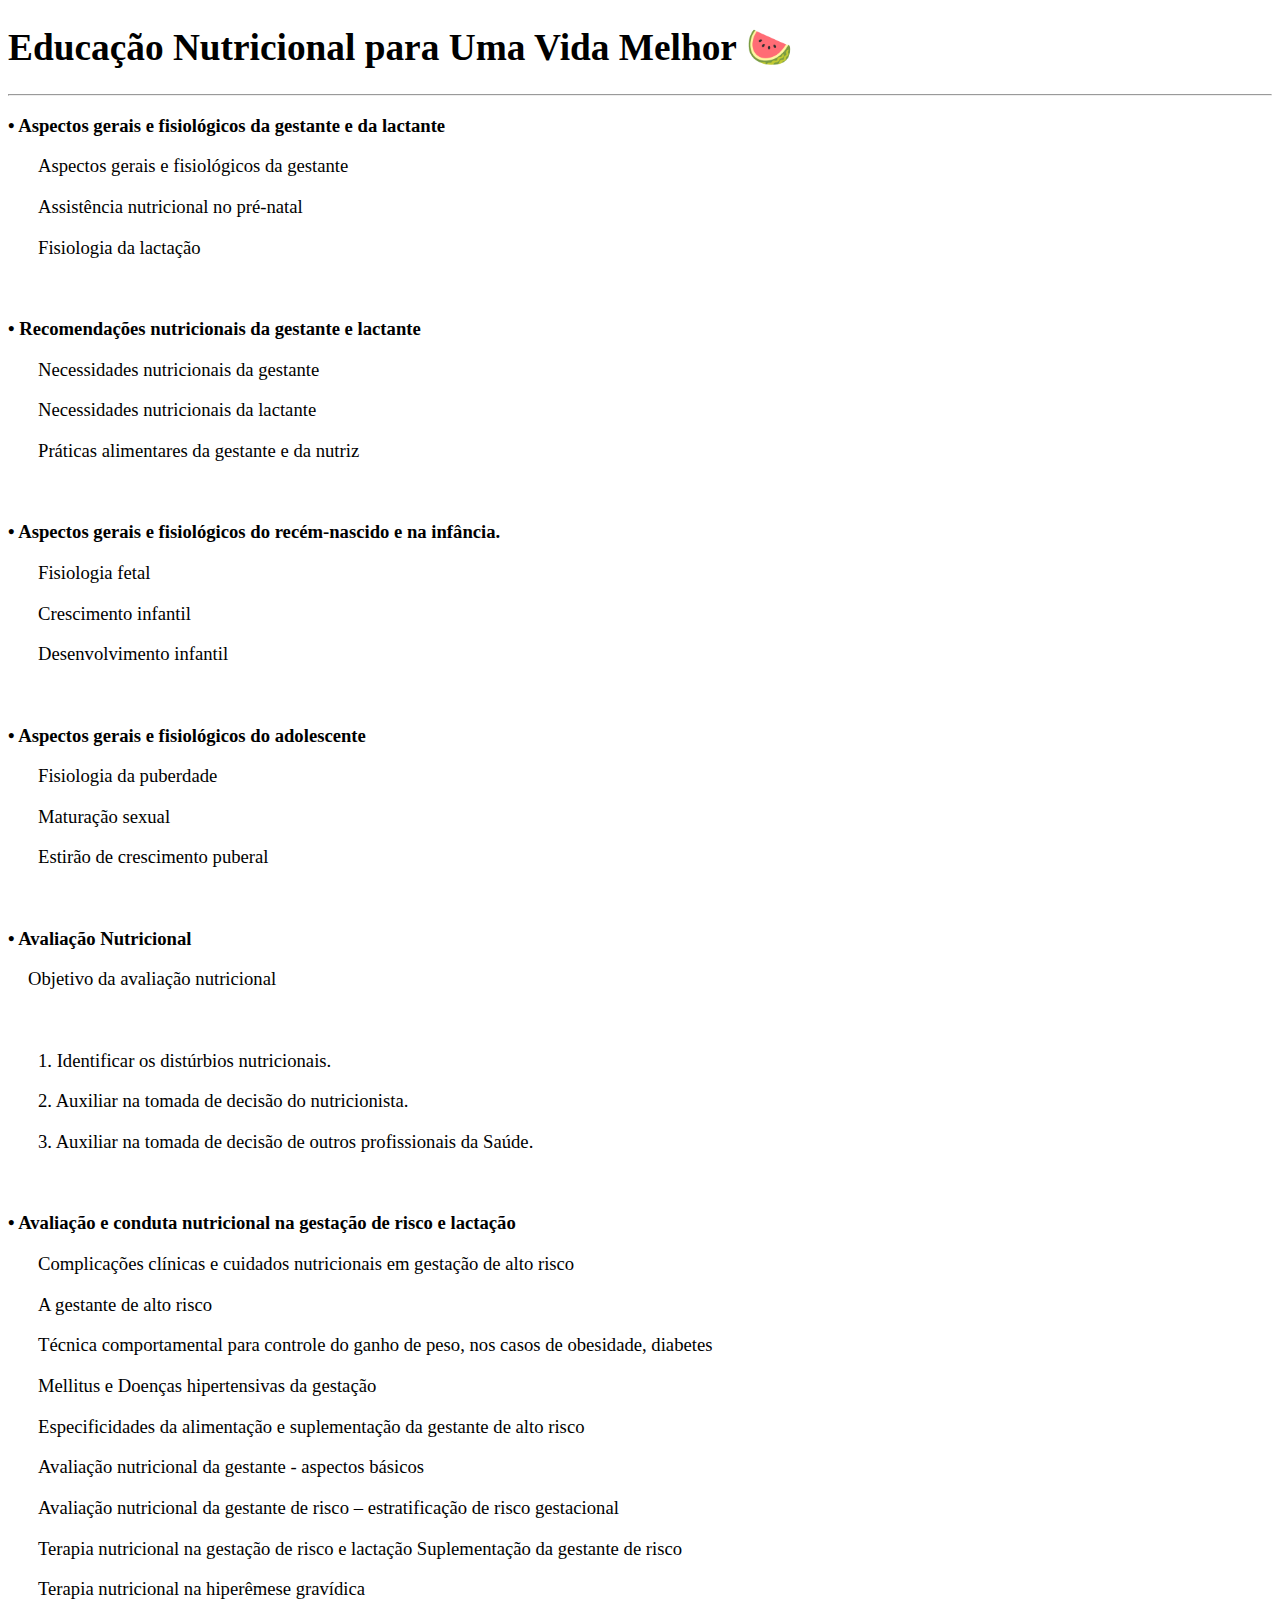
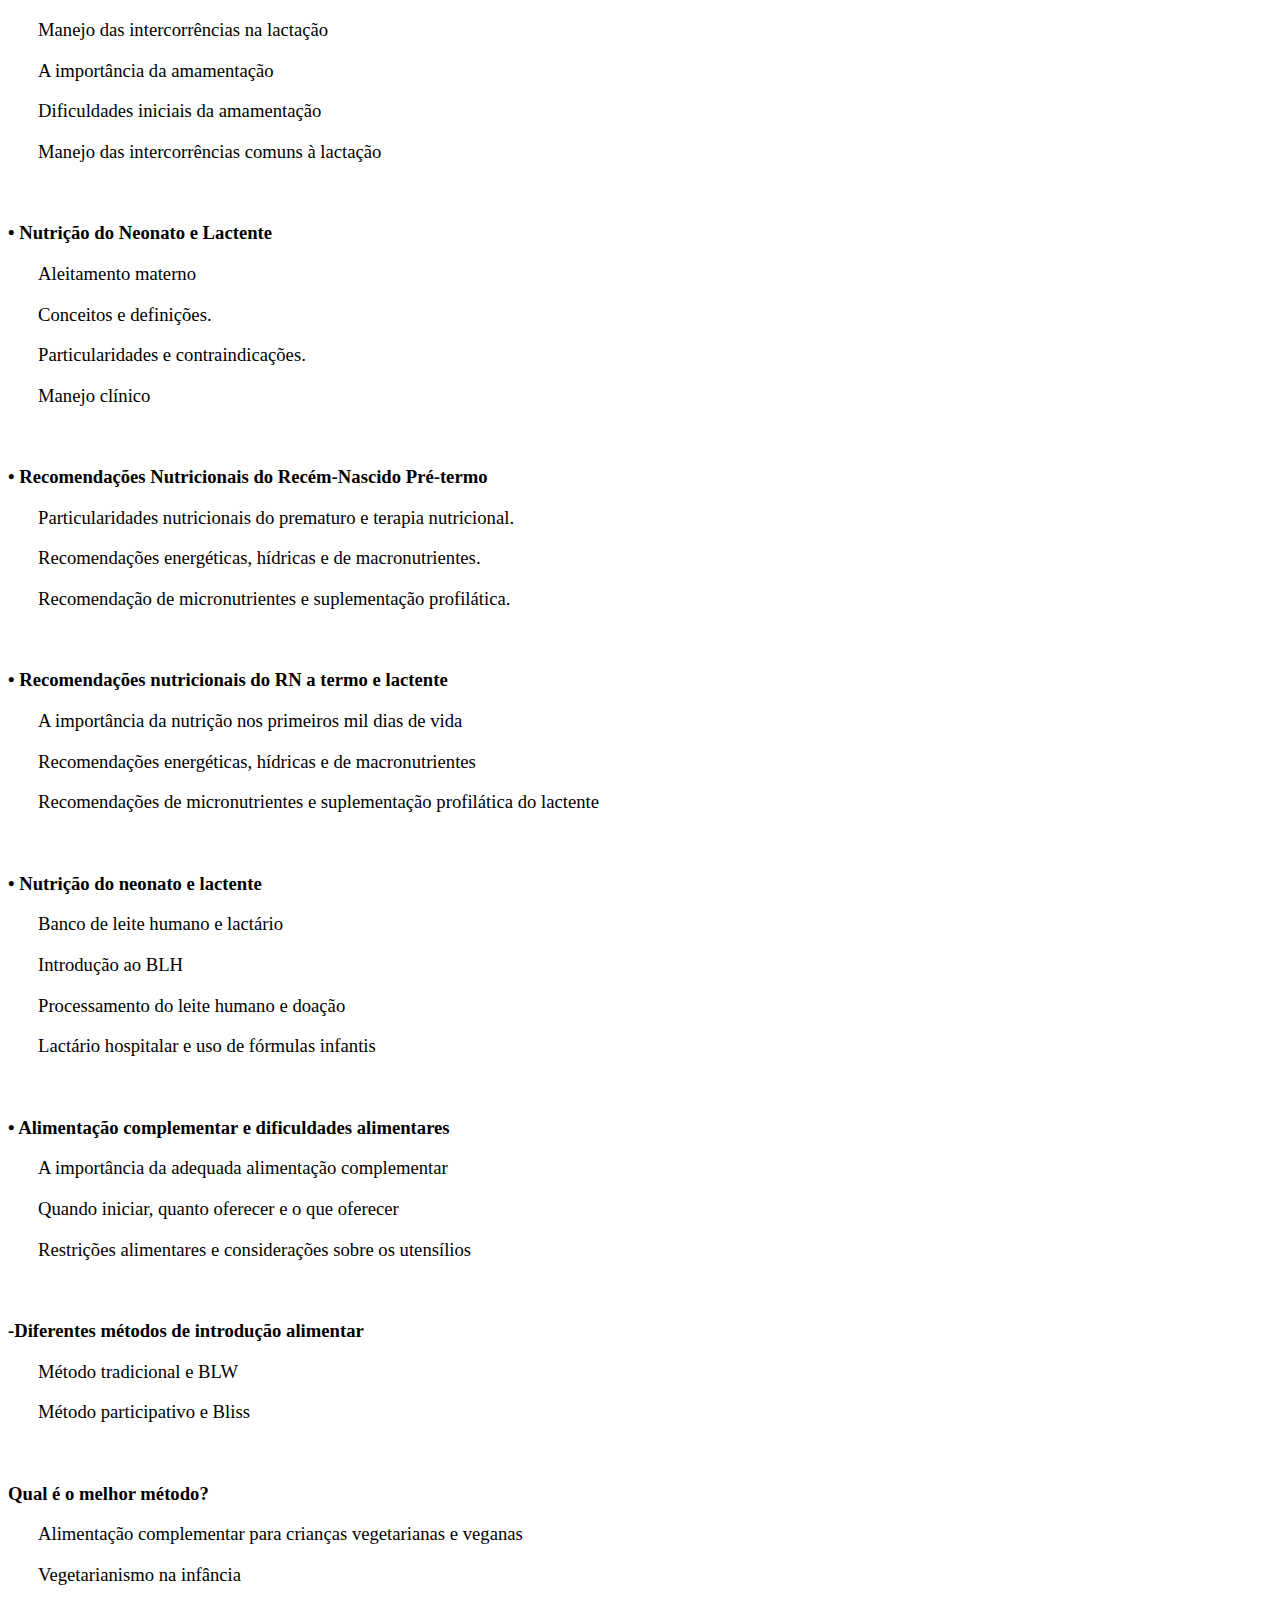
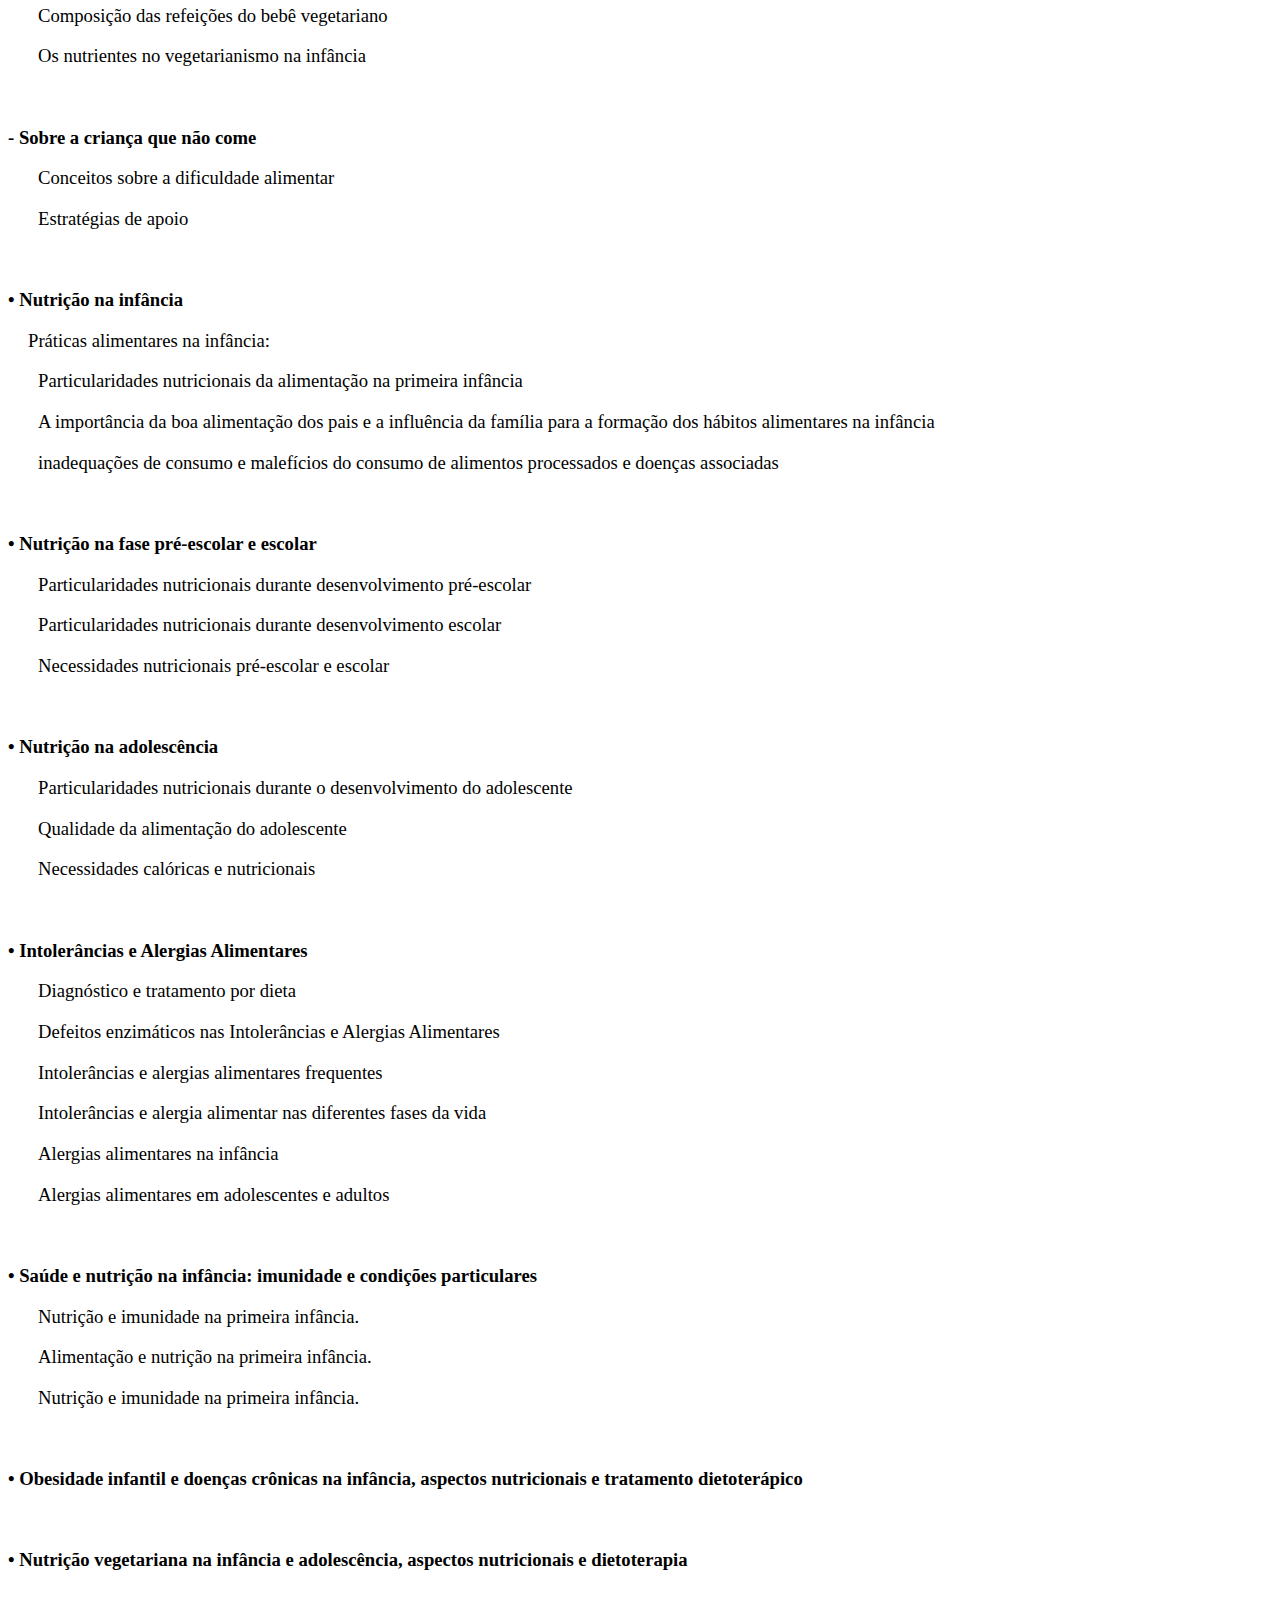
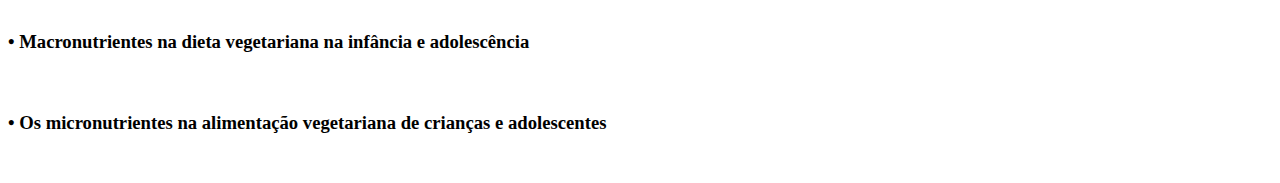
<file: index2.html>
<!DOCTYPE html>
<html lang="pt-br">
<head>
	<meta charset="UTF-8">
	<meta name="viewport" content="width=device-width, initial-scale=1.0">
	<title>Nutri Abilaine Carlota</title>
	<style>
		body {
				font-family: Verdana;
				font-size: 14pt;
				color: rgb(0, 0, 0);
			}
	</style>
</head>

	<body>
		<h1>Educação Nutricional para Uma Vida Melhor 🍉</h1>
		<hr>		
		<p><b>• Aspectos gerais e fisiológicos da gestante e da lactante</b></p>
		<p style="margin-left: 30px;">Aspectos gerais e fisiológicos da gestante </p>
		<p style="margin-left: 30px;">Assistência nutricional no pré-natal  </p>
		<p style="margin-left: 30px;">Fisiologia da lactação </p>
		<br>
		<p> <b>• Recomendações nutricionais da gestante e lactante</b></p>
		<p style="margin-left: 30px;">Necessidades nutricionais da gestante </p>
		<p style="margin-left: 30px;">Necessidades nutricionais da lactante </p>
		<p style="margin-left: 30px;">Práticas alimentares da gestante e da nutriz</p>
		<br>
		<p><b>• Aspectos gerais e fisiológicos do recém-nascido e na infância.</b></p>
		<p style="margin-left: 30px;">Fisiologia fetal </p>
		<p style="margin-left: 30px;">Crescimento infantil </p>
		<p style="margin-left: 30px;">Desenvolvimento infantil</p>
		<br>		
		<p><b>• Aspectos gerais e fisiológicos do adolescente</b></p>
		<p style="margin-left: 30px;">Fisiologia da puberdade </p>
		<p style="margin-left: 30px;">Maturação sexual </p>
		<p style="margin-left: 30px;">Estirão de crescimento puberal</p>
		<br>
		<p><b>• Avaliação Nutricional</b></p>
		<p style="margin-left: 20px;">Objetivo da avaliação nutricional</p>
		<br>
		<p style="margin-left: 30px;">1. Identificar os distúrbios nutricionais.</p>
		<p style="margin-left: 30px;">2. Auxiliar na tomada de decisão do nutricionista.</p>
		<p style="margin-left: 30px;">3. Auxiliar na tomada de decisão de outros profissionais da Saúde.</p>
		<br>
		<p><b>• Avaliação e conduta nutricional na gestação de risco e lactação</b></p>
		
		<p style="margin-left: 30px;">Complicações clínicas e cuidados nutricionais em gestação de alto risco </p>
		<p style="margin-left: 30px;">A gestante de alto risco </p>
		<p style="margin-left: 30px;">Técnica comportamental para controle do ganho de peso, nos casos de obesidade, diabetes</p>
		<p style="margin-left: 30px;">Mellitus e Doenças hipertensivas da gestação </p>
		<p style="margin-left: 30px;">Especificidades da alimentação e suplementação da gestante de alto risco </p>
		<p style="margin-left: 30px;">Avaliação nutricional da gestante - aspectos básicos </p>
		<p style="margin-left: 30px;">Avaliação nutricional da gestante de risco – estratificação de risco gestacional </p>
		<p style="margin-left: 30px;">Terapia nutricional na gestação de risco e lactação Suplementação da gestante de risco </p>
		<p style="margin-left: 30px;">Terapia nutricional na hiperêmese gravídica </p>
		<p style="margin-left: 30px;">Manejo das intercorrências na lactação </p>
		<p style="margin-left: 30px;">A importância da amamentação</p> 
		<p style="margin-left: 30px;">Dificuldades iniciais da amamentação</p> 
		<p style="margin-left: 30px;">Manejo das intercorrências comuns à lactação </p>
		<br>
		<p><b>• Nutrição do Neonato e Lactente </b></p> 
		<p style="margin-left: 30px;">Aleitamento materno </p>
		<p style="margin-left: 30px;">Conceitos e definições.</p>
		<p style="margin-left: 30px;">Particularidades e contraindicações.</p> 
		<p style="margin-left: 30px;">Manejo clínico</p> 
		<br>
		<p><b>• Recomendações Nutricionais do Recém-Nascido Pré-termo</b></p>
		
		<p style="margin-left: 30px;">Particularidades nutricionais do prematuro e terapia nutricional.</p> 
		<p style="margin-left: 30px;">Recomendações energéticas, hídricas e de macronutrientes. </p>
		<p style="margin-left: 30px;">Recomendação de micronutrientes e suplementação profilática. </p>
		<br>
		<p><b>• Recomendações nutricionais do RN a termo e lactente</b></p>
		
		<p style="margin-left: 30px;">A importância da nutrição nos primeiros mil dias de vida </p>
		<p style="margin-left: 30px;">Recomendações energéticas, hídricas e de macronutrientes </p>
		<p style="margin-left: 30px;">Recomendações de micronutrientes e suplementação profilática do lactente</p> 
		<br>
		<p><b>• Nutrição do neonato e lactente</b></p>
		<p style="margin-left: 30px;">Banco de leite humano e lactário </p>
		<p style="margin-left: 30px;">Introdução ao BLH </p>
		<p style="margin-left: 30px;">Processamento do leite humano e doação </p>
		<p style="margin-left: 30px;">Lactário hospitalar e uso de fórmulas infantis </p>
		<br>
		<p><b>• Alimentação complementar e dificuldades alimentares</b></p>
		<p style="margin-left: 30px;">A importância da adequada alimentação complementar</p> 
		<p style="margin-left: 30px;">Quando iniciar, quanto oferecer e o que oferecer</p> 
		<p style="margin-left: 30px;">Restrições alimentares e considerações sobre os utensílios</p> 
		<br>
		<p><b>-Diferentes métodos de introdução alimentar</b></p>
		<p style="margin-left: 30px;">Método tradicional e BLW </p>
		<p style="margin-left: 30px;">Método participativo e Bliss </p>
		<br>
		<p><b>Qual é o melhor método?</b></p>
		
		<p style="margin-left: 30px;">Alimentação complementar para crianças vegetarianas e veganas</p> 
			<p style="margin-left: 30px;">Vegetarianismo na infância</p> 
				<p style="margin-left: 30px;">Composição das refeições do bebê vegetariano</p> 
					<p style="margin-left: 30px;">Os nutrientes no vegetarianismo na infância</p> 
		<br>
		<p><b>- Sobre a criança que não come</b></p>
		<p style="margin-left: 30px;">Conceitos sobre a dificuldade alimentar </p>
		<p style="margin-left: 30px;">Estratégias de apoio </p>
		<br>
		<p><b>• Nutrição na infância</b></p>
		<p style="margin-left: 20px;">Práticas alimentares na infância:</p> 
		
		<p style="margin-left: 30px;">Particularidades nutricionais da alimentação na primeira infância </p>
		<p style="margin-left: 30px;">A importância da boa alimentação dos pais e a influência da família para a formação dos hábitos alimentares na infância </p>
		<p style="margin-left: 30px;">inadequações de consumo e malefícios do consumo de alimentos processados e doenças associadas </p>
		<br>
		<p><b>• Nutrição na fase pré-escolar e escolar</b></p>
		<p style="margin-left: 30px;">Particularidades nutricionais durante desenvolvimento pré-escolar </p>
		<p style="margin-left: 30px;">Particularidades nutricionais durante desenvolvimento escolar </p>
		<p style="margin-left: 30px;">Necessidades nutricionais pré-escolar e escolar </p>
		<br>
		<p><b>• Nutrição na adolescência</b></p>
		
		<p style="margin-left: 30px;">Particularidades nutricionais durante o desenvolvimento do adolescente </p>
		<p style="margin-left: 30px;">Qualidade da alimentação do adolescente</p> 
		<p style="margin-left: 30px;">Necessidades calóricas e nutricionais</p> 
		<br>
		<p><b>• Intolerâncias e Alergias Alimentares</b></p>
		
		<p style="margin-left: 30px;">Diagnóstico e tratamento por dieta </p>
		<p style="margin-left: 30px;">Defeitos enzimáticos nas Intolerâncias e Alergias Alimentares</p> 
		<p style="margin-left: 30px;">Intolerâncias e alergias alimentares frequentes</p> 
		<p style="margin-left: 30px;">Intolerâncias e alergia alimentar nas diferentes fases da vida</p> 
		<p style="margin-left: 30px;">Alergias alimentares na infância</p> 
		<p style="margin-left: 30px;">Alergias alimentares em adolescentes e adultos </p> 
		<br>
		<p><b>• Saúde e nutrição na infância: imunidade e condições particulares </b></p>
		
		<p style="margin-left: 30px;">Nutrição e imunidade na primeira infância.</p> 
		<p style="margin-left: 30px;">Alimentação e nutrição na primeira infância.</p> 
		<p style="margin-left: 30px;">Nutrição e imunidade na primeira infância.</p> 
		<br>
			<p><b>• Obesidade infantil e doenças crônicas na infância, aspectos nutricionais e tratamento dietoterápico </b></p>
			<br>
				<p><b>• Nutrição vegetariana na infância e adolescência, aspectos nutricionais e dietoterapia </b></p>
				<br>
					<p><b>• Macronutrientes na dieta vegetariana na infância e adolescência </b></p>
					<br>
					<p><b>• Os micronutrientes na alimentação vegetariana de crianças e adolescentes
		<p>	</p>
				<br>
	</body>

	</html>
</file>
